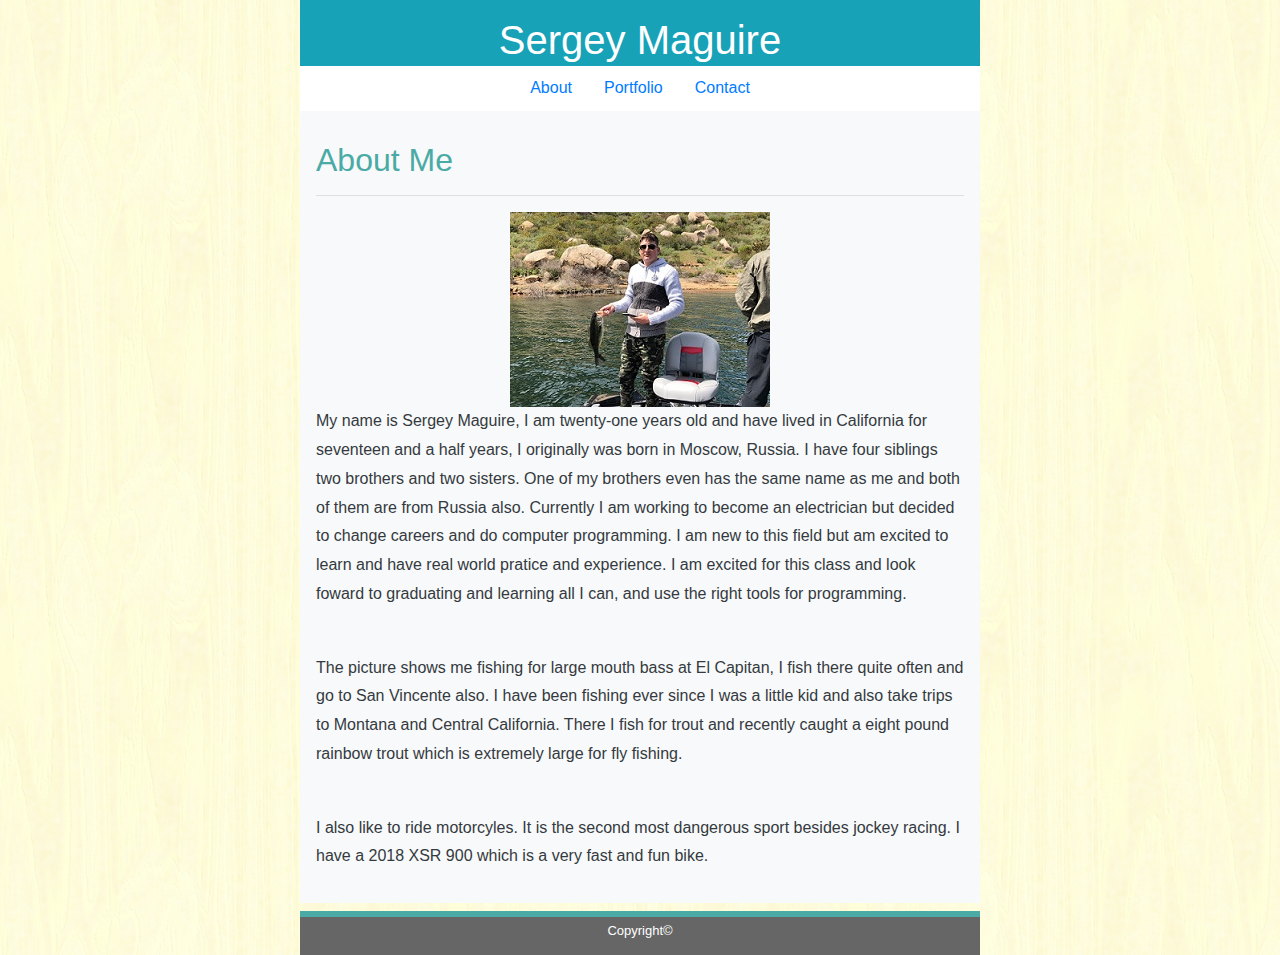
<file: index.html>
<!DOCTYPE HTML>
<html lang="en-us">

<head>
    <meta charset="UTF-8">
    <link rel="stylesheet" type="text/css" href="assets/css/bootstrap.css">
    <link rel="stylesheet" type="text/css" href="assets/css/style.css">
    
</head>
<header>
    <div class="p-3 mb-2 bg-info text-white ">
        <h1 class="centered">Sergey Maguire</h1>
    </div>
    <ul class="nav nav justify-content-center" id="navbar">
        <li class="nav-item">
            <a class="nav-link active" href="index.html">About</a>
        </li>
        <li class="nav-item">
            <a class="nav-link" href="portfolio.html">Portfolio</a>
        </li>
        <li class="nav-item">
            <a class="nav-link" href="contact.html">Contact</a>
        </li>
    </ul>






</header>




<div class="content">

    <body>


        <!--Headers and Links to other html pages-->


        <div class="p-3 mb-2 bg-light text-dark">
            <div class="maincontent">
                <!--Paragraph about me, main section-->
                <section id="main-bio">
                    <div class="about">
                        <h2>About Me</h2>
                        <hr style="color:lightgrey">
                    </div>
                    <img class="doggo" src="assets/images/basso.jpg" alt="a picture of me">
                    <p> My name is Sergey Maguire, I am twenty-one years old and have lived in California for seventeen and a
                        half years, I originally was born in Moscow, Russia. I have four siblings two brothers and two sisters.
                        One of my brothers even has the same name as me and both of them are from Russia also. Currently
                        I am working to become an electrician but decided to change careers and do computer programming.
                        I am new to this field but am excited to learn and have real world pratice and experience. I am excited
                        for this class and look foward to graduating and learning all I can, and use the right tools for
                        programming.
                    </p>
                    <br>
                    <p>The picture shows me fishing for large mouth bass at El Capitan, I fish there quite often and go to San
                        Vincente also. I have been fishing ever since I was a little kid and also take trips to Montana and
                        Central California. There I fish for trout and recently caught a eight pound rainbow trout which
                        is extremely large for fly fishing.</p>
                    <br>
                    <p>I also like to ride motorcyles. It is the second most dangerous sport besides jockey racing. I have a
                        2018 XSR 900 which is a very fast and fun bike.</p>
                </section>
            </div>
        </div>
</div>

</body>
<footer>Copyright&copy;</footer>

</html>
</file>
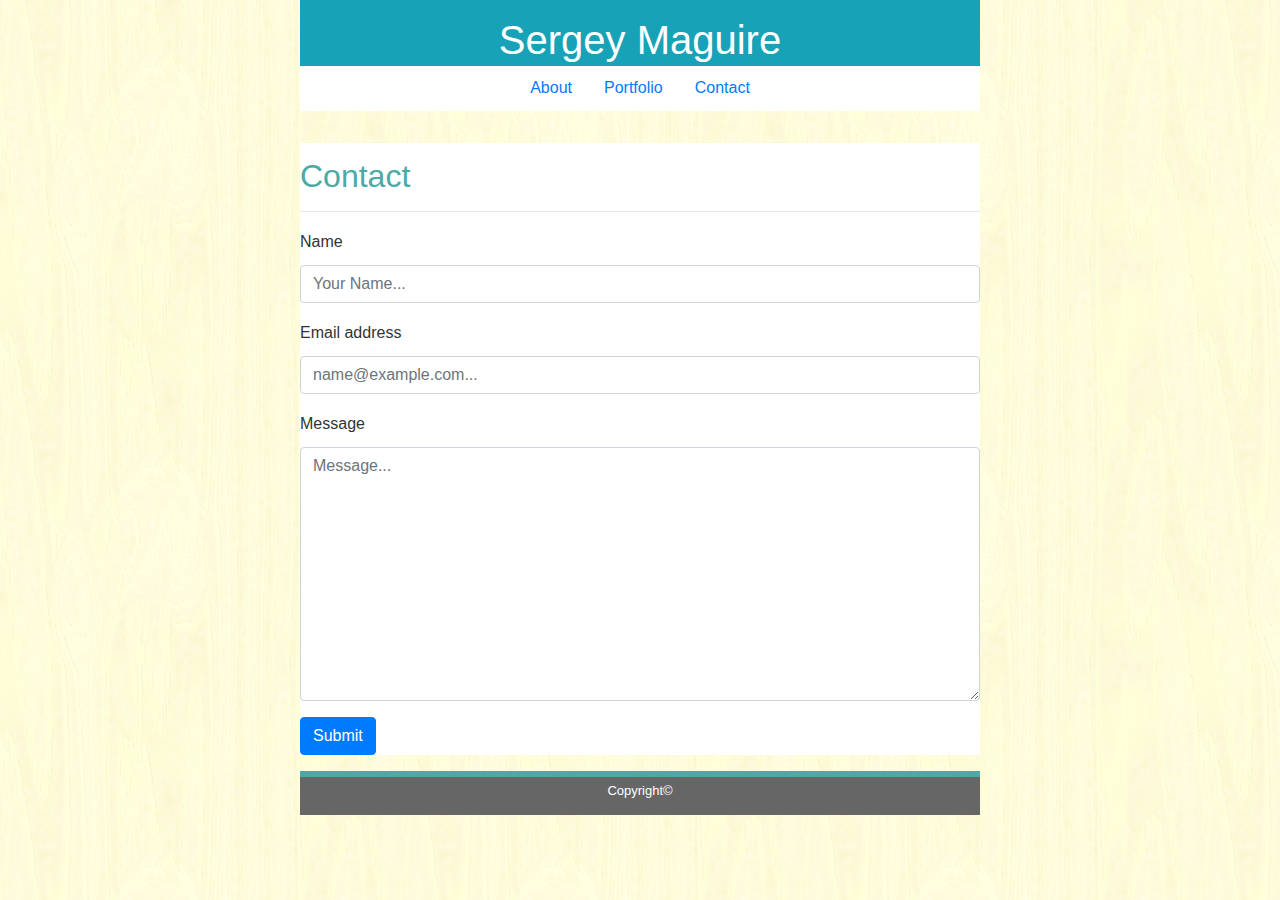
<file: contact.html>
<!DOCTYPE HTML>
<html lang="en-us">

<head>
    <meta charset="UTF-8">
    <link rel="stylesheet" type="text/css" href="assets/css/bootstrap.css">
    <link rel="stylesheet" type="text/css" href="assets/css/style.css">
    
</head>
<header>
    <div class="p-3 mb-2 bg-info text-white ">
        <h1 class="centered">Sergey Maguire</h1>
    </div>
    <ul class="nav nav justify-content-center" id="navbar">
        <li class="nav-item">
            <a class="nav-link active" href="index.html">About</a>
        </li>
        <li class="nav-item">
            <a class="nav-link" href="portfolio.html">Portfolio</a>
        </li>
        <li class="nav-item">
            <a class="nav-link" href="contact.html">Contact</a>
        </li>
    </ul>






</header>


<body>

    <form style="background-color: #ffffff" style:"height: 700px;">
      
            <h2>Contact</h2>
            <hr>
            <div class="form-group">
                <label for="exampleFormControlInput1">Name</label>
                <input type="email" class="form-control" id="exampleFormControlInput1" placeholder="Your Name...">
            </div>
            <div class="form-group">
                <label for="exampleFormControlInput1">Email address</label>
                <input type="email" class="form-control" id="exampleFormControlInput1" placeholder="name@example.com...">
            </div>
            <div class="form-group">
                <label for="exampleFormControlTextarea1">Message</label>
                <textarea class="form-control" id="exampleFormControlTextarea1" rows="10" placeholder="Message..."></textarea>
            </div>
            <div class="form-group">
                <button type="button" class="btn btn-primary">Submit</button>
            </div>

    </form>
    </div>

</body>
<footer>Copyright&copy;</footer>

</html>
</file>
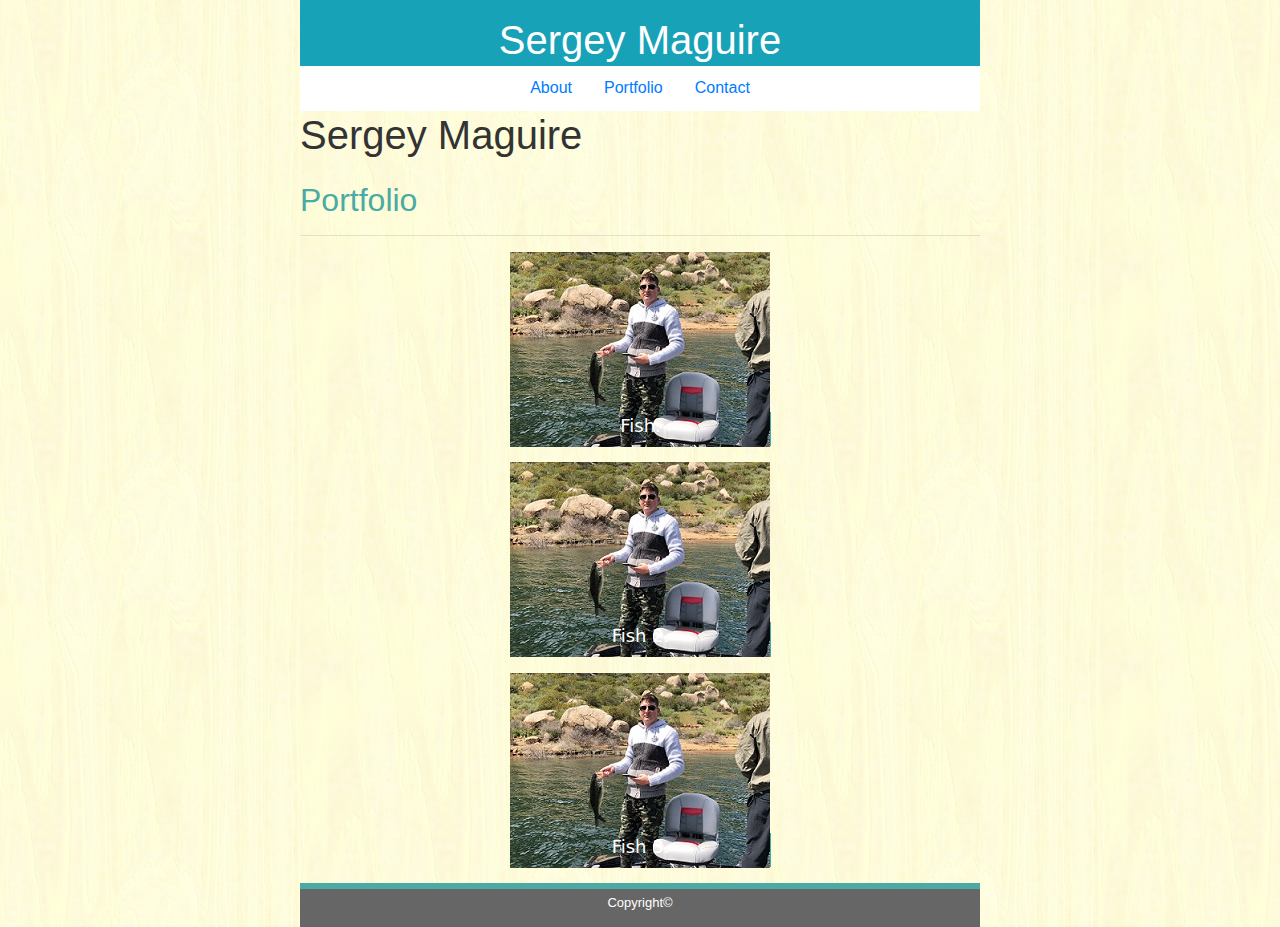
<file: portfolio.html>
<!-- Second Homework Assignment -->
<!DOCTYPE HTML>
<html lang="en-us">

<head>
    <meta charset="UTF-8">
    <link rel="stylesheet" type="text/css" href="assets/css/bootstrap.css">
    <link rel="stylesheet" type="text/css" href="assets/css/style.css">
    
</head>

<header>
    <div class="p-3 mb-2 bg-info text-white ">
        <h1 class="centered">Sergey Maguire</h1>
    </div>
    <ul class="nav nav justify-content-center" id="navbar">
        <li class="nav-item">
            <a class="nav-link active" href="index.html">About</a>
        </li>
        <li class="nav-item">
            <a class="nav-link" href="portfolio.html">Portfolio</a>
        </li>
        <li class="nav-item">
            <a class="nav-link" href="contact.html">Contact</a>
        </li>
    </ul>






</header>
<body>
    <div class="content">
        <!--Headers and Links to other html pages-->
       
        <h1 class="myname">Sergey Maguire</h1>
        <div class="maincontent">
            <!--Paragraph about me, main section-->
            <!-- <section id="main-bio"> -->
            <div class="about">
                <h2>Portfolio</h2>
                <hr style="color:lightgrey">
            </div>
            <div class="gallery">
                <figure>
                    <img class="floatImage" src="assets/images/basso.jpg" alt="a picture of me">
                    <figcaption>Fish.</figcaption>
                </figure>
                <figure>
                    <img class="floatImage" src="assets/images/basso.jpg" alt="a picture of me">
                    <figcaption>Fish 2.</figcaption>
                </figure>
                <figure>
                    <img class="floatImage" src="assets/images/basso.jpg" alt="a picture of me">
                    <figcaption>Fish 3.</figcaption>
                </figure>
            
            </div>


        </div>
    </div>
   
</body>
<footer>Copyright&copy;</footer>
</html>
</file>
<file: assets/css/style.css>
body {
  padding: 0; 
  max-width: 680px;
  margin: auto;
 font-family: 'Arial', 'Helvetica Neue', Helvetica, sans-serif;
 font-size: medium;
 line-height: 180%;
 color: #333;
 background-image: url("../../assets/images/background.png");
}
.centered{
  text-align: center;
}
footer {
  background-color: #666666;
  position: static;
  bottom: 0;
  width: 680px;
  height: 44px;
  border-top-color: #4aaaa5;
  border-top-width: 6px;
  border-top-style: solid;
  text-align: center;
  font-size: small;
  color: white;
  font-family: 'Arial', 'Helvetica Neue', Helvetica, sans-serif;
 }
form{
  margin-top: 2em;
}
h2{
  color: #4aaaa5;
  font-family: 'Trebuchet MS', 'Lucida Sans Unicode', 'Lucida Grande', 'Lucida Sans', Arial, sans-serif;
  padding-top: 14px;
}
ul{
  background-color: #ffffff;
  margin-top: -30px
}
.doggo{
  display: block;
  margin-left: auto;
  margin-right: auto;
}
.floatImage{
  display: block;
  margin-left: auto;
  margin-right: auto;  
}
figcaption {
  background-color: #4aaaa5;
  font-size: 18px;
  height: 1.9em;
  width: 38.4%;
  text-align: center;
  color: white;
  z-index: 1;
  font-family: 'Open Sans', sans;
  margin-left: 210px;
  margin-top: -35px;
 }
</file>
